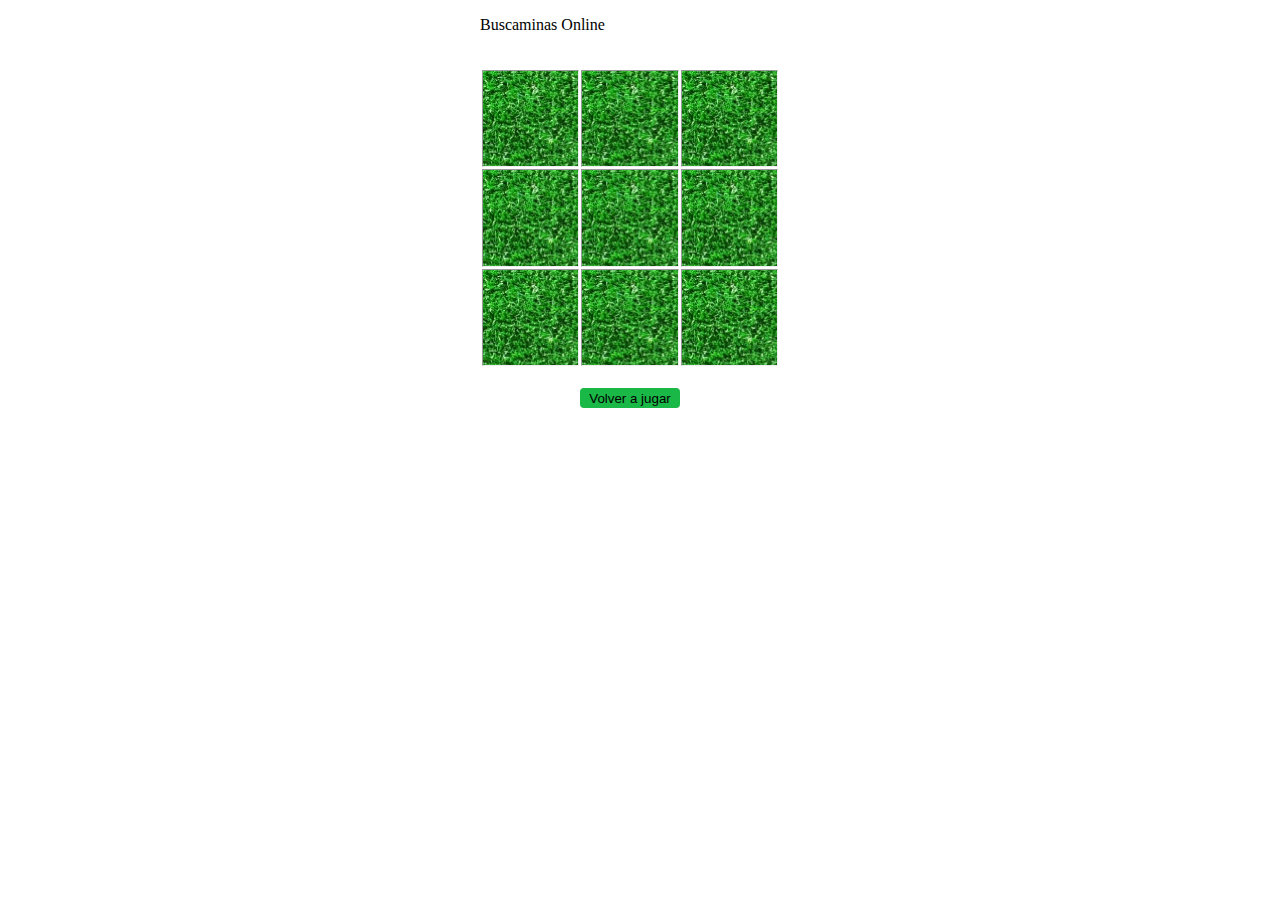
<file: buscaminas/index.html>
<!DOCTYPE html>
<html lang="es">
<head>
	<meta charset="UTF-8">
	<title>Buscaminas</title>
	<link rel="stylesheet" type="text/css" href="css/main.css">
</head>
<body>
	<p>Buscaminas Online</p>
	<p id="resultado"></p>
	<br />
	<table border='1'>
		<tr>
			<td class='cesped' name='bom' data-index='0,0' onclick="getIndex(this.getAttribute('data-index'))">&nbsp;</td>
			<td class='cesped' name='ces' data-index='0,1' onclick="getIndex(this.getAttribute('data-index'))">&nbsp;</td>
			<td class='cesped' name='ces' data-index='0,2' onclick="getIndex(this.getAttribute('data-index'))">&nbsp;</td>
		</tr>
		<tr>
			<td class='cesped' name='ces' data-index='1,0' onclick="getIndex(this.getAttribute('data-index'))">&nbsp;</td>
			<td class='cesped' name='bom' data-index='1,1' onclick="getIndex(this.getAttribute('data-index'))">&nbsp;</td>
			<td class='cesped' name='ces' data-index='1,2' onclick="getIndex(this.getAttribute('data-index'))">&nbsp;</td>
		</tr>
		<tr>
			<td class='cesped' name='bom' data-index='2,0' onclick="getIndex(this.getAttribute('data-index'))">&nbsp;</td>
			<td class='cesped' name='bom' data-index='2,1' onclick="getIndex(this.getAttribute('data-index'))">&nbsp;</td>
			<td class='cesped' name='bom' data-index='2,2' onclick="getIndex(this.getAttribute('data-index'))">&nbsp;</td>
		</tr>
	</table>
	<input type="button" value="Volver a jugar" onclick="playAgain()">
</body>
<script type="text/javascript" src="js/minas.js"></script>
</html>
</file>
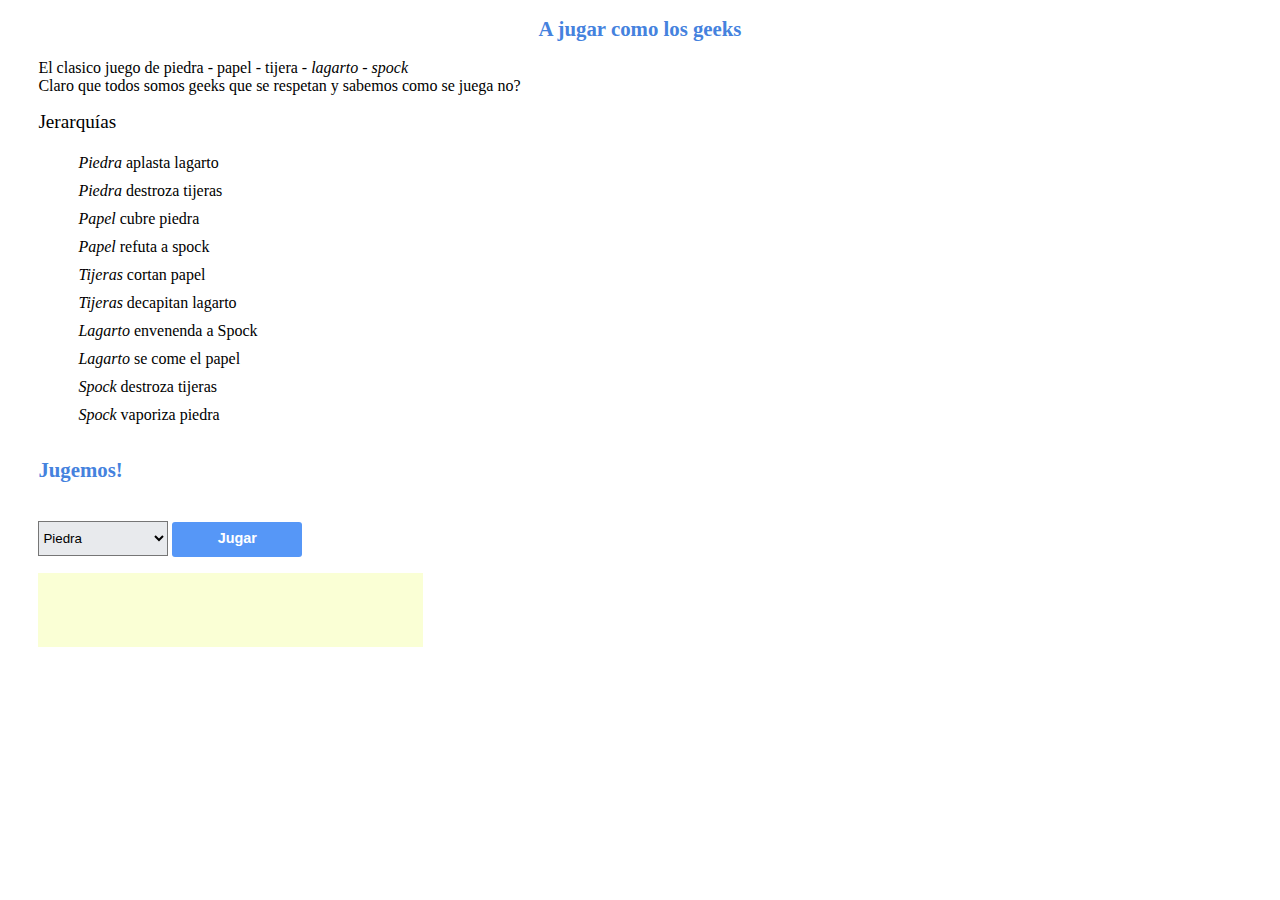
<file: ppt/index.html>
<!DOCTYPE html>
<html lang="es">
<head>
	<meta charset="UTF-8">
	<title>Piedra - Papel - Tijera - Lagarto - Spock</title>
	<link rel="stylesheet" type="text/css" href="css/main.css">
</head>
<body>
	<header>
		<h2>A jugar como los geeks</h2>
		<p>El clasico juego de piedra - papel - tijera - <i>lagarto</i> - <i>spock</i><br />
			Claro que todos somos geeks que se respetan y sabemos como se juega no?</p>
	</header>

	<section>
		<p><strong>Jerarquías</strong><br />
			<ul>
				<li><i>Piedra</i> aplasta lagarto</li>
				<li><i>Piedra</i> destroza tijeras</li>
				<li><i>Papel</i> cubre piedra</li>
				<li><i>Papel</i> refuta a spock</li>
				<li><i>Tijeras</i> cortan papel</li>
				<li><i>Tijeras</i> decapitan lagarto</li>
				<li><i>Lagarto</i> envenenda a Spock</li>
				<li><i>Lagarto</i> se come el papel</li>
				<li><i>Spock</i> destroza tijeras</li>
				<li><i>Spock</i> vaporiza piedra</li>
			</ul>
		</p>
		<br />
		<article>
			<h3>Jugemos!</h3><br />
			<select id="opciones">
				<option value="piedra">Piedra</option>
				<option value="papel">Papel</option>
				<option value="tijeras">Tijera</option>
				<option value="lagarto">Lagarto</option>
				<option value="spock">Spock</option>
			</select>
			<input type="button" value="Jugar" onclick="juegoFull()">
			<p id="resultados"><br /><br /><br /></p>
		</article>
	</section>
	<script type="text/javascript" src="js/ppt.js"></script>
</body>
</html>
</file>
<file: buscaminas/css/main.css>
body{color:16px;padding:0;width:25%;margin:0 auto;text-align:left}table{width:300px;height:300px;border:none}figure{width:10px}input[type=button]{background-color:#1ab847;border:none;border-radius:4px;height:20px;margin-left:100px;margin-top:20px;width:100px}.cesped{background:url("../img/cesped.jpg")}.correcto{background:url("../img/correcto.png") center;-webkit-background-size:cover;-moz-background-size:cover;-o-background-size:cover;background-size:cover}.boom{background:url("../img/boom.png")}
</file>
<file: ppt/css/main.css>
body{font-size:16px;margin-top:0;margin-bottom:0;margin-left:3%;margin-right:3%;padding:0}h1,h2,h3{color:#4582de;font-size:1.3em;text-align:center}input[type=button]{background-color:#5697f7;border:0;border-radius:3px;color:#fff;font-weight:bold;font-size:.9em;padding-top:8px;padding-bottom:11px;width:130px;}input[type=button]:hover{background-color:#4985de}select{background-color:#e8eaed;height:35px;width:130px;-webkit-appearence:none}option{padding:10px}section p strong{font-size:1.2em;font-weight:400;text-align:justify}section ul{list-style-type:none;}section ul li{padding-bottom:5px;padding-top:5px}article{padding:0;margin:-25px 0 0 0;}article h3{text-align:left}#resultados{width:350px;padding-top:10px;padding-left:35px;padding-bottom:10px;background-color:rgba(244,255,161,0.45)}
</file>
